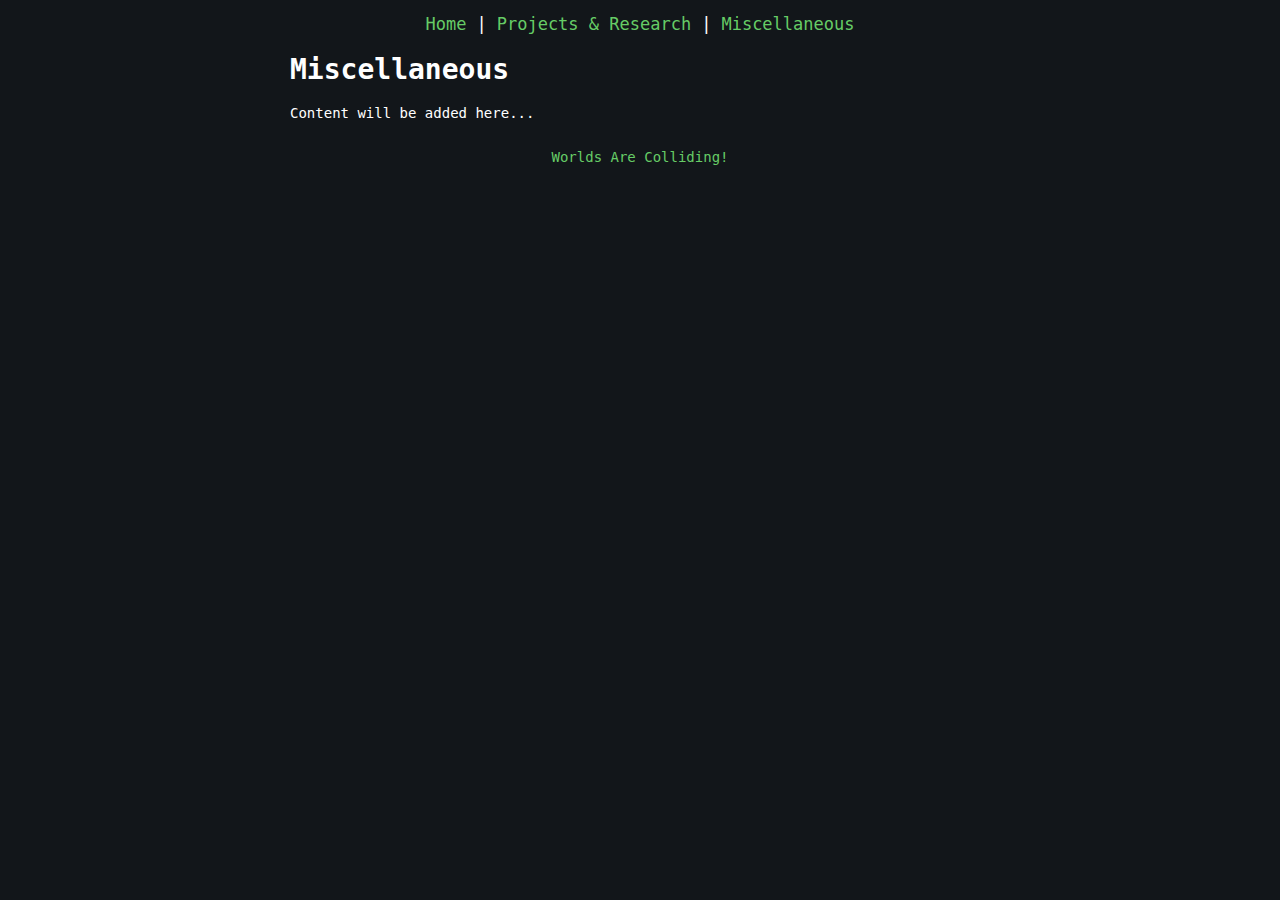
<file: misc.html>
<!DOCTYPE html>
<html lang="en">
<head>
    <meta charset="UTF-8">
    <title>Humza A. Iqbal</title>
    <link rel="stylesheet" href="style.css">
    <link rel="icon" href="Big_Penguin_SM64.ico">
    <link rel="stylesheet" href="https://cdnjs.cloudflare.com/ajax/libs/font-awesome/6.0.0/css/all.min.css">
    <meta name="viewport" content="width=device-width, initial-scale=1.0">
</head>    
<body>
    <header>
        <nav>
            <a href="index.html" class="active">Home</a> |
            <a href="projects.html">Projects & Research</a> |
            <a href="misc.html">Miscellaneous</a>
        </nav>
    </header>
    <main>
        <h1>Miscellaneous</h1>
        <div class="misc-content">
            <!-- Various content and placeholders for future updates -->
            <p>Content will be added here...</p>
        </div>
    </main>
    <footer>
        <a href="https://media.tenor.com/D2OKlx5jIY0AAAAM/seinfeld-world.gif">Worlds Are Colliding!</a>
    </footer>
</body>
</html>
</file>
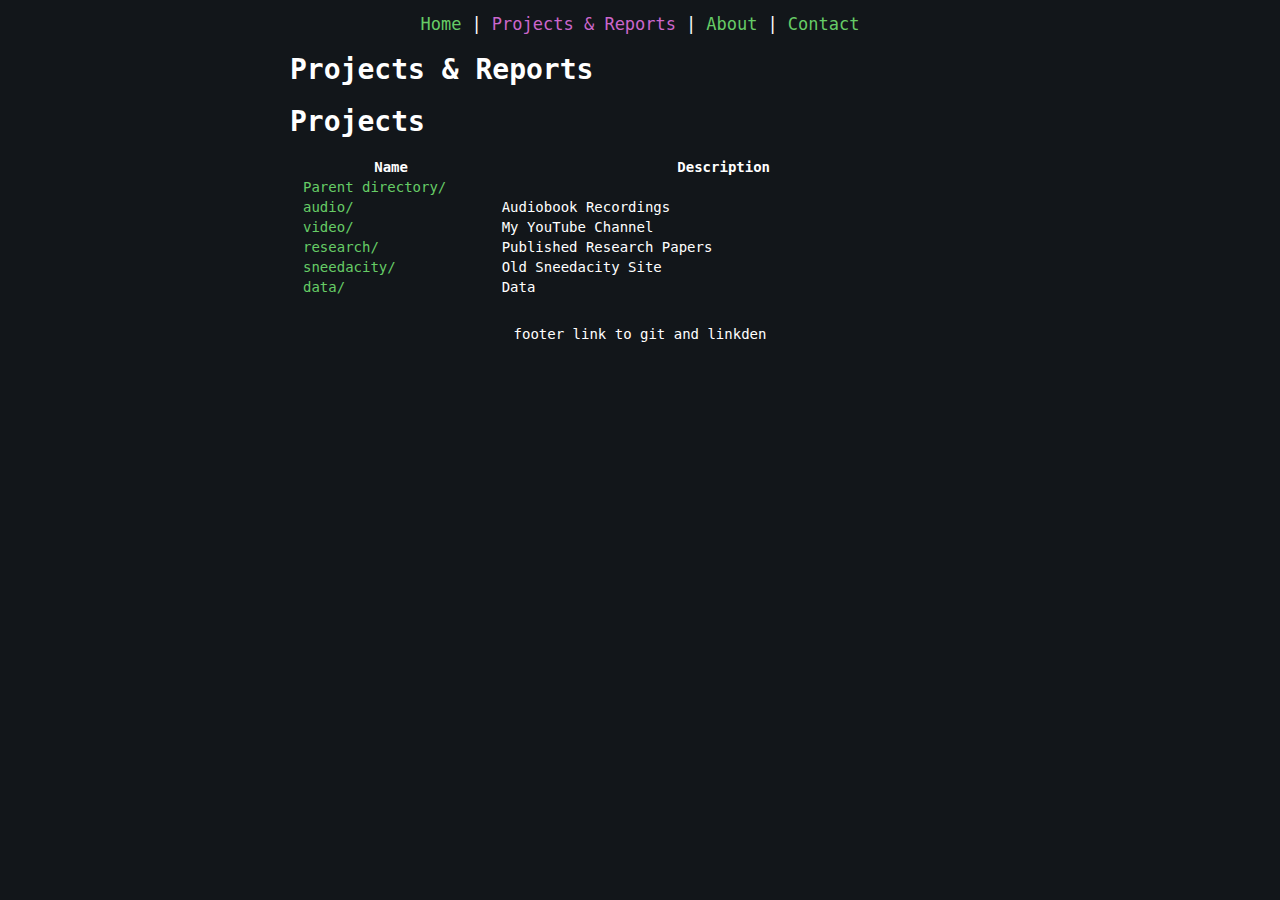
<file: prjs.html>
<!DOCTYPE html>
<html lang="en">

<head>
    <meta http-equiv="Content-Type" content="text/html; charset=UTF-8">
    <link rel="stylesheet" href="./style.css">
    <meta name="viewport" content="width=device-width, initial-scale=1">
    <title>Projects</title>
</head>

<body>
    <header>
        <nav>
            <a href="./">Home</a> | <a href="./prjs" class="active-page">Projects & Reports</a> | <a href="./about">About</a> | <a href="./contact">Contact</a>
        </nav>
    </header>
    <h1>Projects & Reports</h1>

    <h1>Projects</h1>
    <table id="list">
    <thead><tr><th style="width:25%">Name&nbsp;</th><th style="width:55%">Description&nbsp;</th></tr></thead>
    <tbody>
    <tr><td class="link"><a href="./">Parent directory/</a></td></tr>
    <tr><td class="link"><a href="" title="audio">audio/</a></td><td>Audiobook Recordings</td></tr>
    <tr><td class="link"><a href="" title="video">video/</a></td><td>My YouTube Channel</td></tr>
    <tr><td class="link"><a href="" title="research">research/</a></td><td>Published Research Papers</td></tr>
    <tr><td class="link"><a href="" title="sneedacity">sneedacity/</a></td><td>Old Sneedacity Site</td></tr>
    <tr><td class="link"><a href="" title="data">data/</a></td><td>Data</td></tr>
    </tbody>
    </table>

    <footer>
        footer link to git and linkden
    </footer>
</body>

</html>
</file>
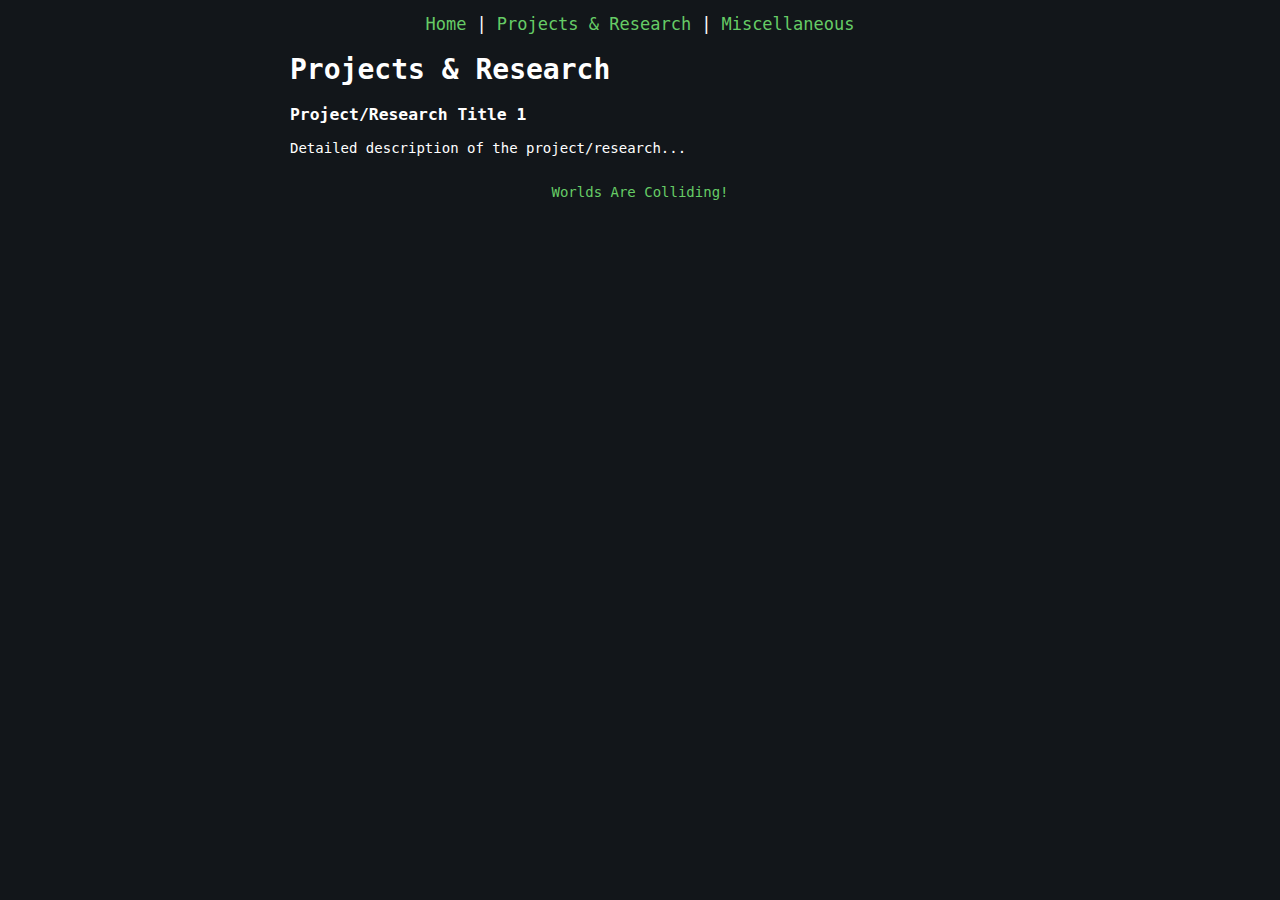
<file: projects.html>
<!DOCTYPE html>
<html lang="en">
<head>
    <meta charset="UTF-8">
    <title>Humza A. Iqbal</title>
    <link rel="stylesheet" href="style.css">
    <link rel="icon" href="Big_Penguin_SM64.ico">
    <link rel="stylesheet" href="https://cdnjs.cloudflare.com/ajax/libs/font-awesome/6.0.0/css/all.min.css">
    <meta name="viewport" content="width=device-width, initial-scale=1.0">
</head>
<body>
    <header>
        <nav>
            <a href="index.html" class="active">Home</a> |
            <a href="projects.html">Projects & Research</a> |
            <a href="misc.html">Miscellaneous</a>
        </nav>
    </header>
    <main>
        <h1>Projects & Research</h1>
        <div class="project-list">
            <!-- Full list of projects and research with descriptions -->
            <article>
                <h3>Project/Research Title 1</h3>
                <p>Detailed description of the project/research...</p>
            </article>
            <!-- Repeat for each project/research -->
        </div>
    </main>
    <footer>
        <a href="https://media.tenor.com/D2OKlx5jIY0AAAAM/seinfeld-world.gif">Worlds Are Colliding!</a>
    </footer>
</body>
</html>
</file>
<file: style.css>
body {
    color: #fff;
    background: #12161a;
    margin: 0 auto; /* Aligns content centrally with no top margin */
    padding: 1em;
    max-width: 50em;
    font: 14px monospace;
}

header nav {
    display: flex;
    justify-content: center; /* Centers navigation links */
    margin-bottom: 1em; /* Adds bottom margin for spacing */
}

.center {
    display: flex;
    justify-content: center;
    align-items: center; /* Centers content vertically */
    flex-direction: column; /* Stacks children vertically */
    width: 100%; /* Uses full available width */
    margin-top: 1em; /* Adds top margin for spacing */
    margin-bottom: 1em; /* Adds top margin for spacing */
}

footer {
    clear: both;
    margin-top: 2em;
    text-align: center;
}

a {
    color: #66cc66;
    text-decoration: none;
    margin: 0 10px; /* Adds horizontal spacing between links */
}

a:hover,
.active-page {
    color: #cc66cc;
}

nav {
    font-size: 17px;
}

.icon-container {
    padding: 10px;
}


.circle-image {
    border-radius: 50%;  /* Makes the image round */
    width: 100px;        /* Sets the width of the image */
    height: 100px;       /* Sets the height of the image */
}

#intro {
    text-align: center; /* Centers text within the intro section */
    padding: 20px 0; /* Adds padding for spacing */
}

.projects article {
    margin-bottom: 20px; /* Adds bottom margin for spacing between projects */
}

@media (max-width: 600px) {
    body {
        padding: 0.5em;
        font-size: 12px;
    }
    nav {
        font-size: 15px;
    }
}
</file>
